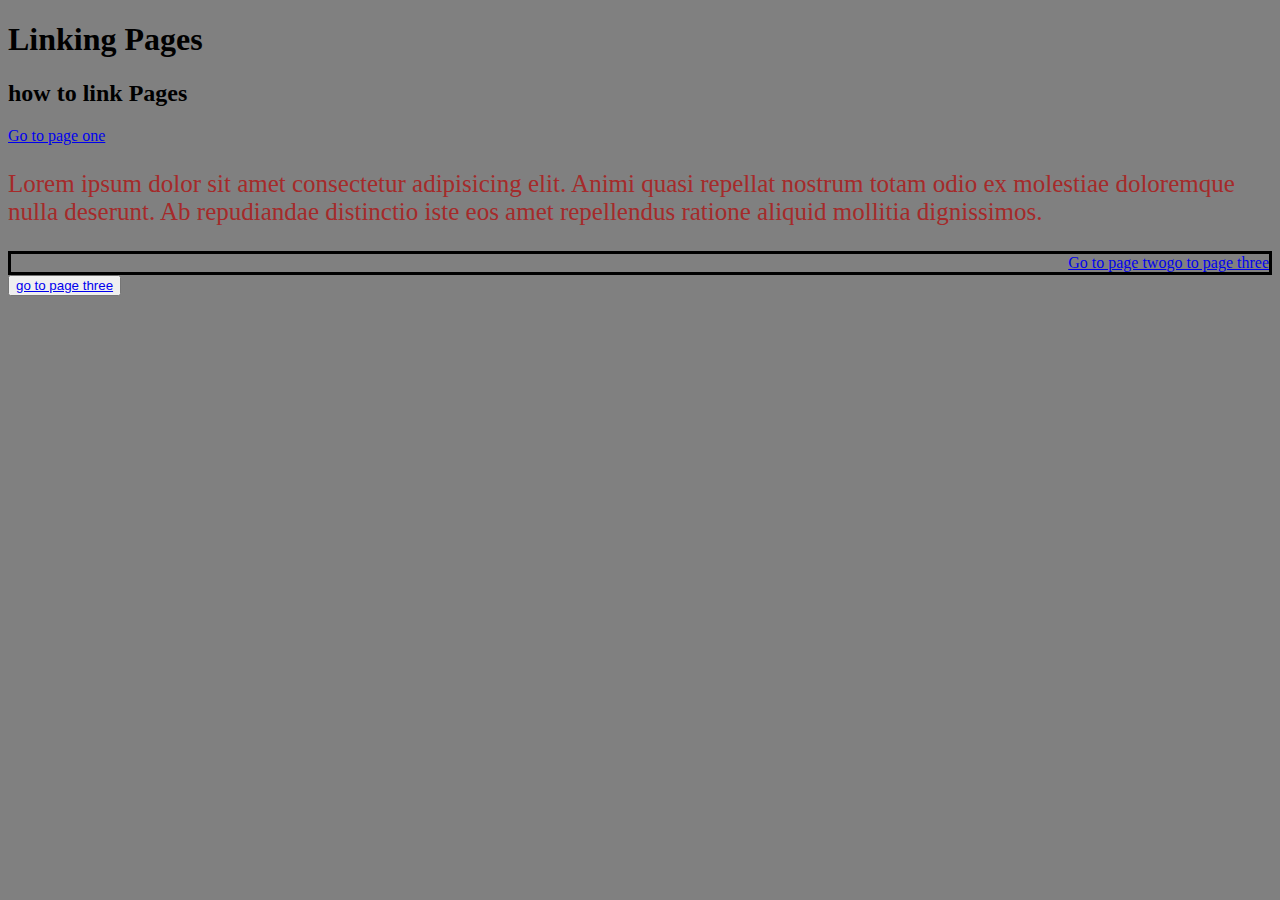
<file: index.html>
<!DOCTYPE html>
<html lang="en">
<head>
    <meta charset="UTF-8">
    <meta name="viewport" content="width=device-width, initial-scale=1.0">
    <title>Document</title>
    <link rel="stylesheet" href="./styles/styles.css">
</head>
<body>
    <h1>Linking Pages</h1>
    <h2>how to link Pages</h2>

    <!-- <ol class="flexMe">
        <li><a href="./pages/pageone.html"></a></li>
        <li><a href="./pages/pagetwo.html">Go to page two</a></li>
        <li><a href="./pages/pagethree.html">go to page three</a></li>
        <li>Link Four</li>
    </ol> -->

    <a href="./pages/pageone.html">Go to page one</a>
    <p>Lorem ipsum dolor sit amet consectetur adipisicing elit. Animi quasi repellat nostrum totam odio ex molestiae doloremque nulla deserunt. Ab repudiandae distinctio iste eos amet repellendus ratione aliquid mollitia dignissimos.</p>

    <div class="flexMe">
        <a href="./pages/pageone.html"></a>
        <a href="./pages/pagetwo.html">Go to page two</a>
        <a href="./pages/pagethree.html">go to page three</a>
    </div>

    <button><a href="./pages/pagethree.html">go to page three</a></button>

    
    


</body>
</html>
</file>
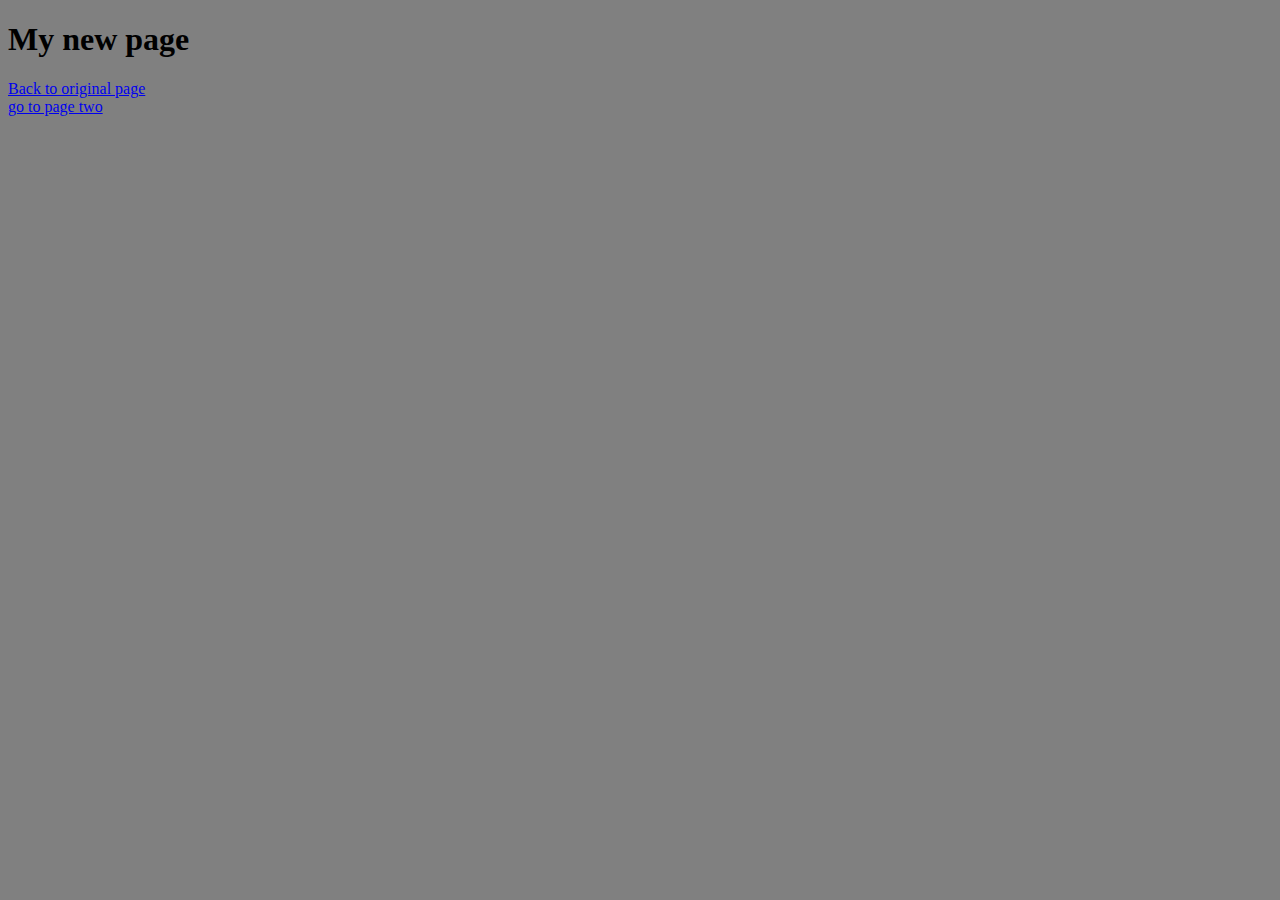
<file: pages/pageone.html>
<!DOCTYPE html>
<html lang="en">
<head>
    <meta charset="UTF-8">
    <meta name="viewport" content="width=device-width, initial-scale=1.0">
    <title>Document</title>
    <link rel="stylesheet" href="../styles/styles.css">
</head>
<body>
    <h1>My new page</h1>

    <a href="../index.html">Back to original page</a>
    <br>
    <a href="./pagetwo.html">go to page two</a>
</body>
</html>
</file>
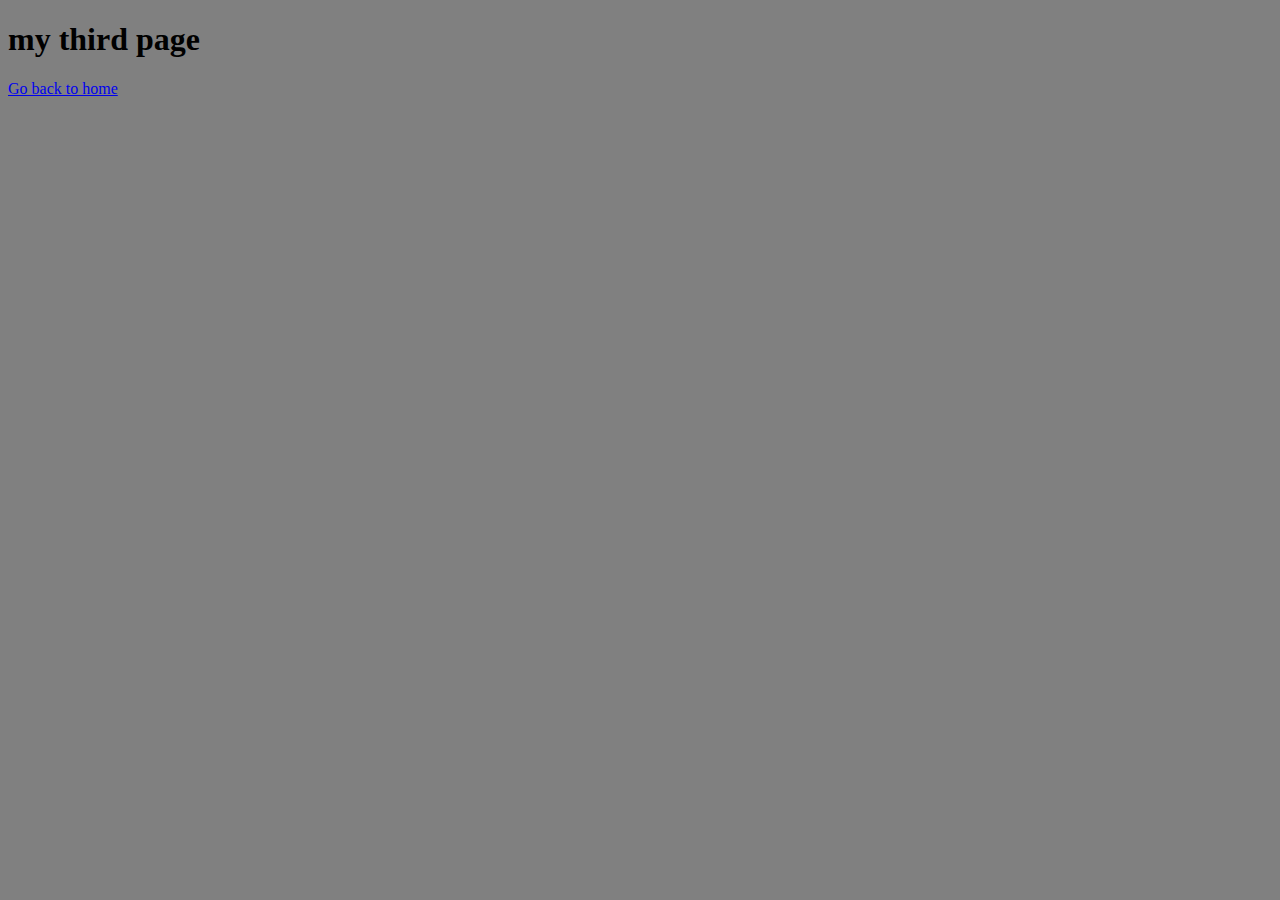
<file: pages/pagethree.html>
<!DOCTYPE html>
<html lang="en">
<head>
    <meta charset="UTF-8">
    <meta name="viewport" content="width=device-width, initial-scale=1.0">
    <title>Document</title>
    <link rel="stylesheet" href="../styles/styles.css">
</head>
<body>
 <h1>my third page</h1>
 <a href="../index.html">Go back to home</a>
</body>
</html>
</file>
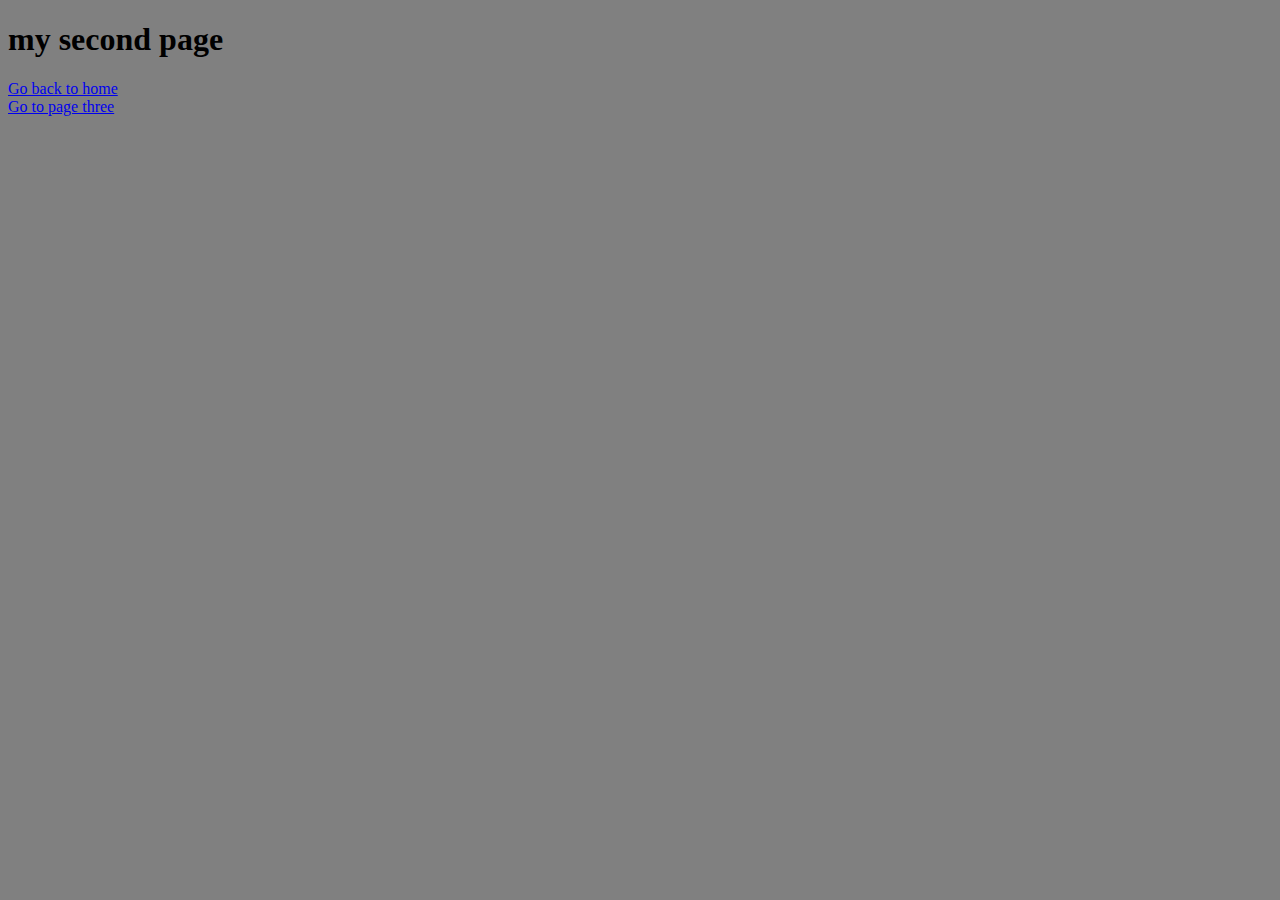
<file: pages/pagetwo.html>
<!DOCTYPE html>
<html lang="en">
<head>
    <meta charset="UTF-8">
    <meta name="viewport" content="width=device-width, initial-scale=1.0">
    <title>Document</title>
    <link rel="stylesheet" href="../styles/styles.css">
</head>
<body>
    <h1>my second page</h1>

    <a href="../index.html">Go back to home</a>
    <br>
    <a href="./pagethree.html">Go to page three</a>
</body>
</html>
</file>
<file: styles/styles.css>
body {
    background-color: grey;
}

p {
    color: brown;
    font-size: 25px;
}
h1 h2 {
    text-align: center;
}

.flexMe{
    text-align: center;
    border: 3px solid;
    display: flex;
    justify-content: end;
}
</file>
